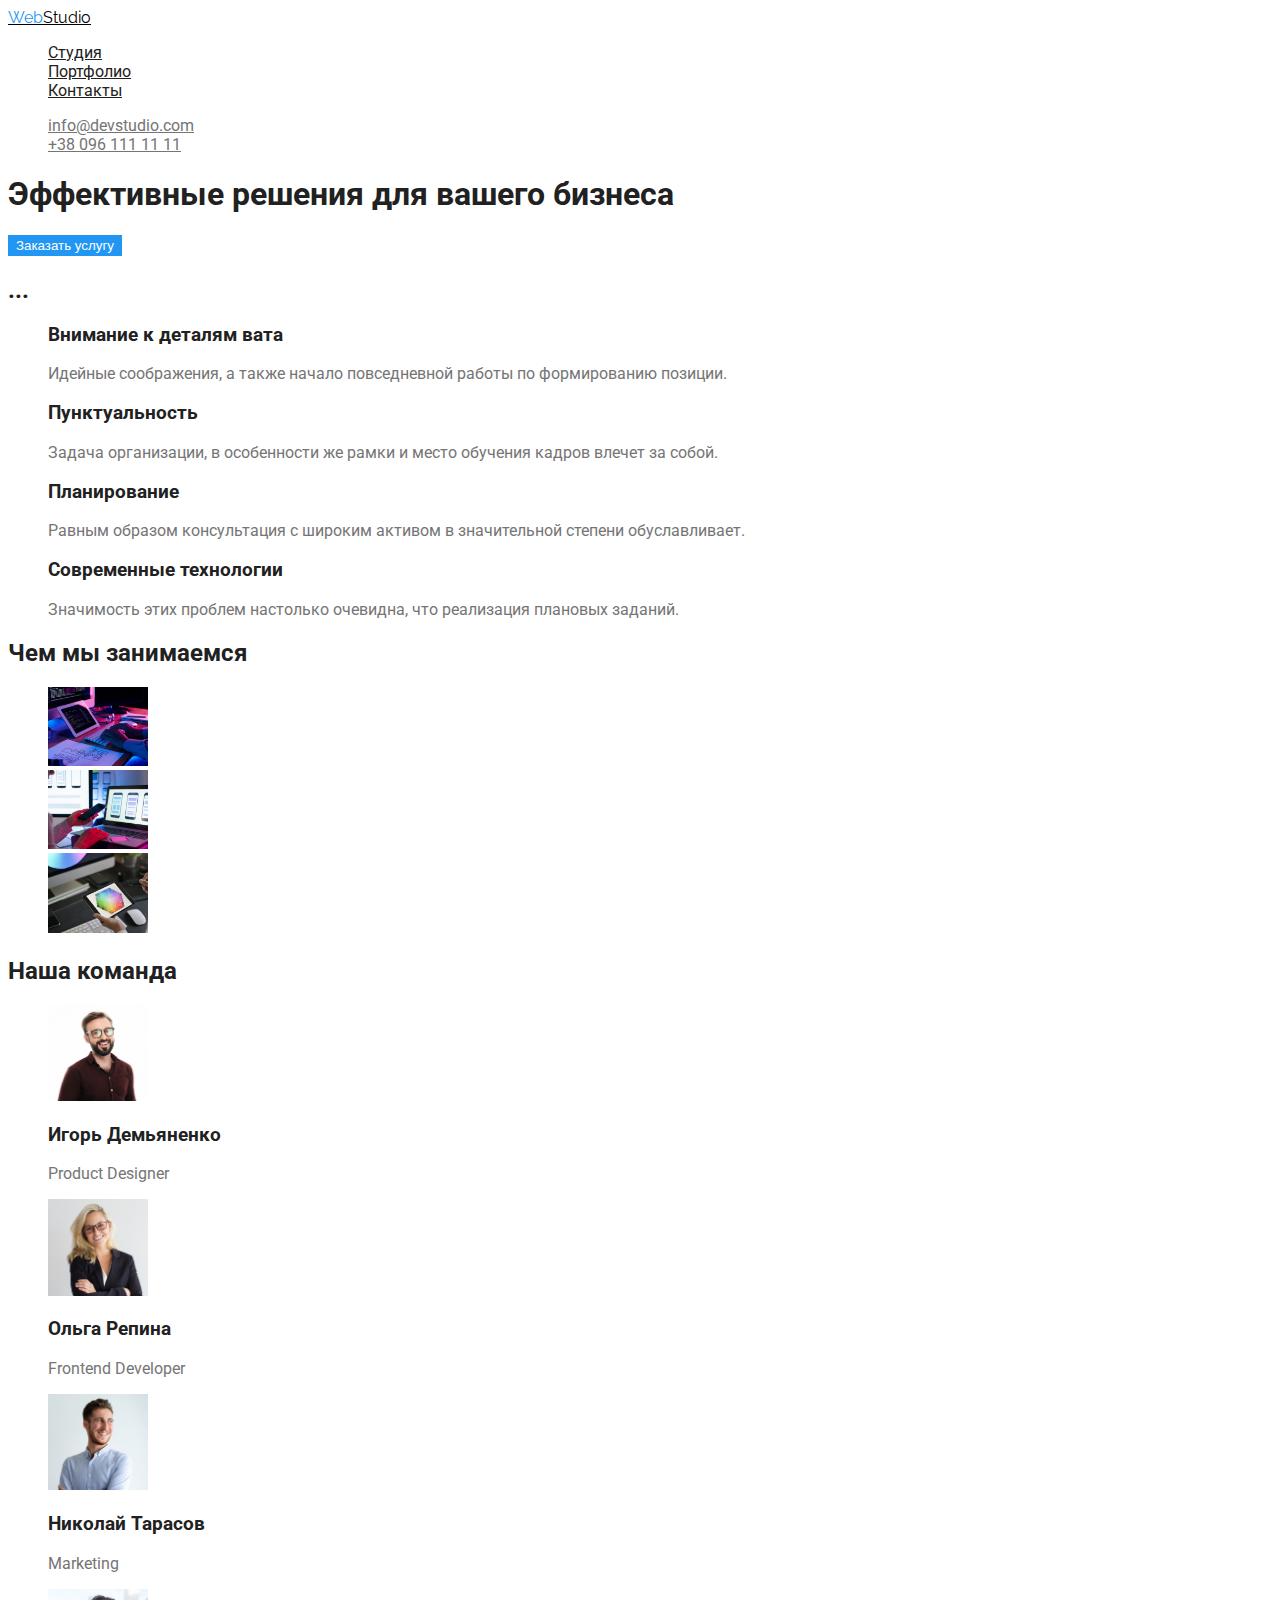
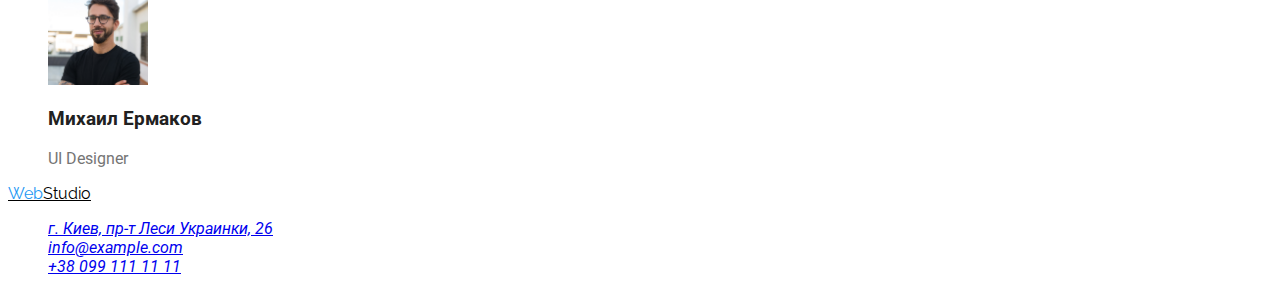
<file: index.html>
<!DOCTYPE html>
<html lang="en">
  <head>
    <meta charset="UTF-8" />
    <meta http-equiv="X-UA-Compatible" content="IE=edge" />
    <meta name="viewport" content="width=device-width, initial-scale=1.0" />
    <title>Document</title>
    <link rel="stylesheet" href="./css/styles.css" />
  </head>

  <body>
    <header>
      <a href="" class="logo"><span class="logo-web">Web</span>Studio</a>
      <nav>
        <ul class="site-nav">
          <li><a href="" class="link">Студия</a></li>
          <li><a href="portfolio.html" class="link">Портфолио</a></li>
          <li><a href="" class="link">Контакты</a></li>
        </ul>
      </nav>
      <ul class="contacts">
        <li>
          <a href="mailto:info@devstudio.com" class="link">info@devstudio.com</a>
        </li>
        <li>
          <a href="tel:+380961111111" class="link">+38 096 111 11 11</a>
        </li>
      </ul>
    </header>
    <main>
      <section>
        <h1>Эффективные решения для вашего бизнеса</h1>
        <button type="button" class="button primary">Заказать услугу</button>
      </section>

      <section class="section">
        <h2 class="section-title">...</h2>
        <ul class="features">
          <li>
            <h3 class="title">Внимание к деталям вата</h3>
            <p class="text">
              Идейные соображения, а также начало повседневной работы по формированию позиции.
            </p>
          </li>
          <li>
            <h3>Пунктуальность</h3>
            <p class="text">
              Задача организации, в особенности же рамки и место обучения кадров влечет за собой.
            </p>
          </li>
          <li>
            <h3>Планирование</h3>
            <p class="text">
              Равным образом консультация с широким активом в значительной степени обуславливает.
            </p>
          </li>
          <li>
            <h3>Современные технологии</h3>
            <p class="text">
              Значимость этих проблем настолько очевидна, что реализация плановых заданий.
            </p>
          </li>
        </ul>
      </section>
      <section class="section">
        <h2 class="section-title">Чем мы занимаемся</h2>
        <ul>
          <li><img src="./images/box1.jpg" alt="Leptop" width="100" /></li>
          <li><img src="./images/box2.jpg" alt="Mobile" width="100" /></li>
          <li><img src="./images/box3.jpg" alt="Tablet" width="100" /></li>
        </ul>
      </section>

      <section class="section">
        <h2 class="section-title">Наша команда</h2>
        <ul class="team">
          <li>
            <img src="./images/photo1.jpg" alt="Игорь Демьяненко" width="100" />
            <h3>Игорь Демьяненко</h3>
            <p class="profession">Product Designer</p>
          </li>
          <li>
            <img src="./images/photo2.jpg" alt="Ольга Репина" width="100" />
            <h3>Ольга Репина</h3>
            <p class="profession">Frontend Developer</p>
          </li>
          <li>
            <img src="./images/photo3.jpg" alt="Николай Тарасов" width="100" />
            <h3>Николай Тарасов</h3>
            <p class="profession">Marketing</p>
          </li>
          <li>
            <img src="./images/photo4.jpg" alt="Михаил Ермаков" width="100" />
            <h3>Михаил Ермаков</h3>
            <p class="profession">UI Designer</p>
          </li>
        </ul>
      </section>
    </main>
    <footer>
      <a href="" class="logo"><span class="logo-web">Web</span>Studio</a>
      <address>
        <ul>
          <li>
            <a
              href="https://www.google.com/maps/place/@50.4265807,30.5361971,17z"
              target="_blank"
              rel="noopener noreferrer"
            >
              г. Киев, пр-т Леси Украинки, 26
            </a>
          </li>
          <li>
            <a href="mailto:info@example.com"> info@example.com </a>
          </li>
          <li>
            <a href="tel:+380991111111"> +38 099 111 11 11 </a>
          </li>
        </ul>
      </address>
    </footer>
  </body>
</html>
</file>
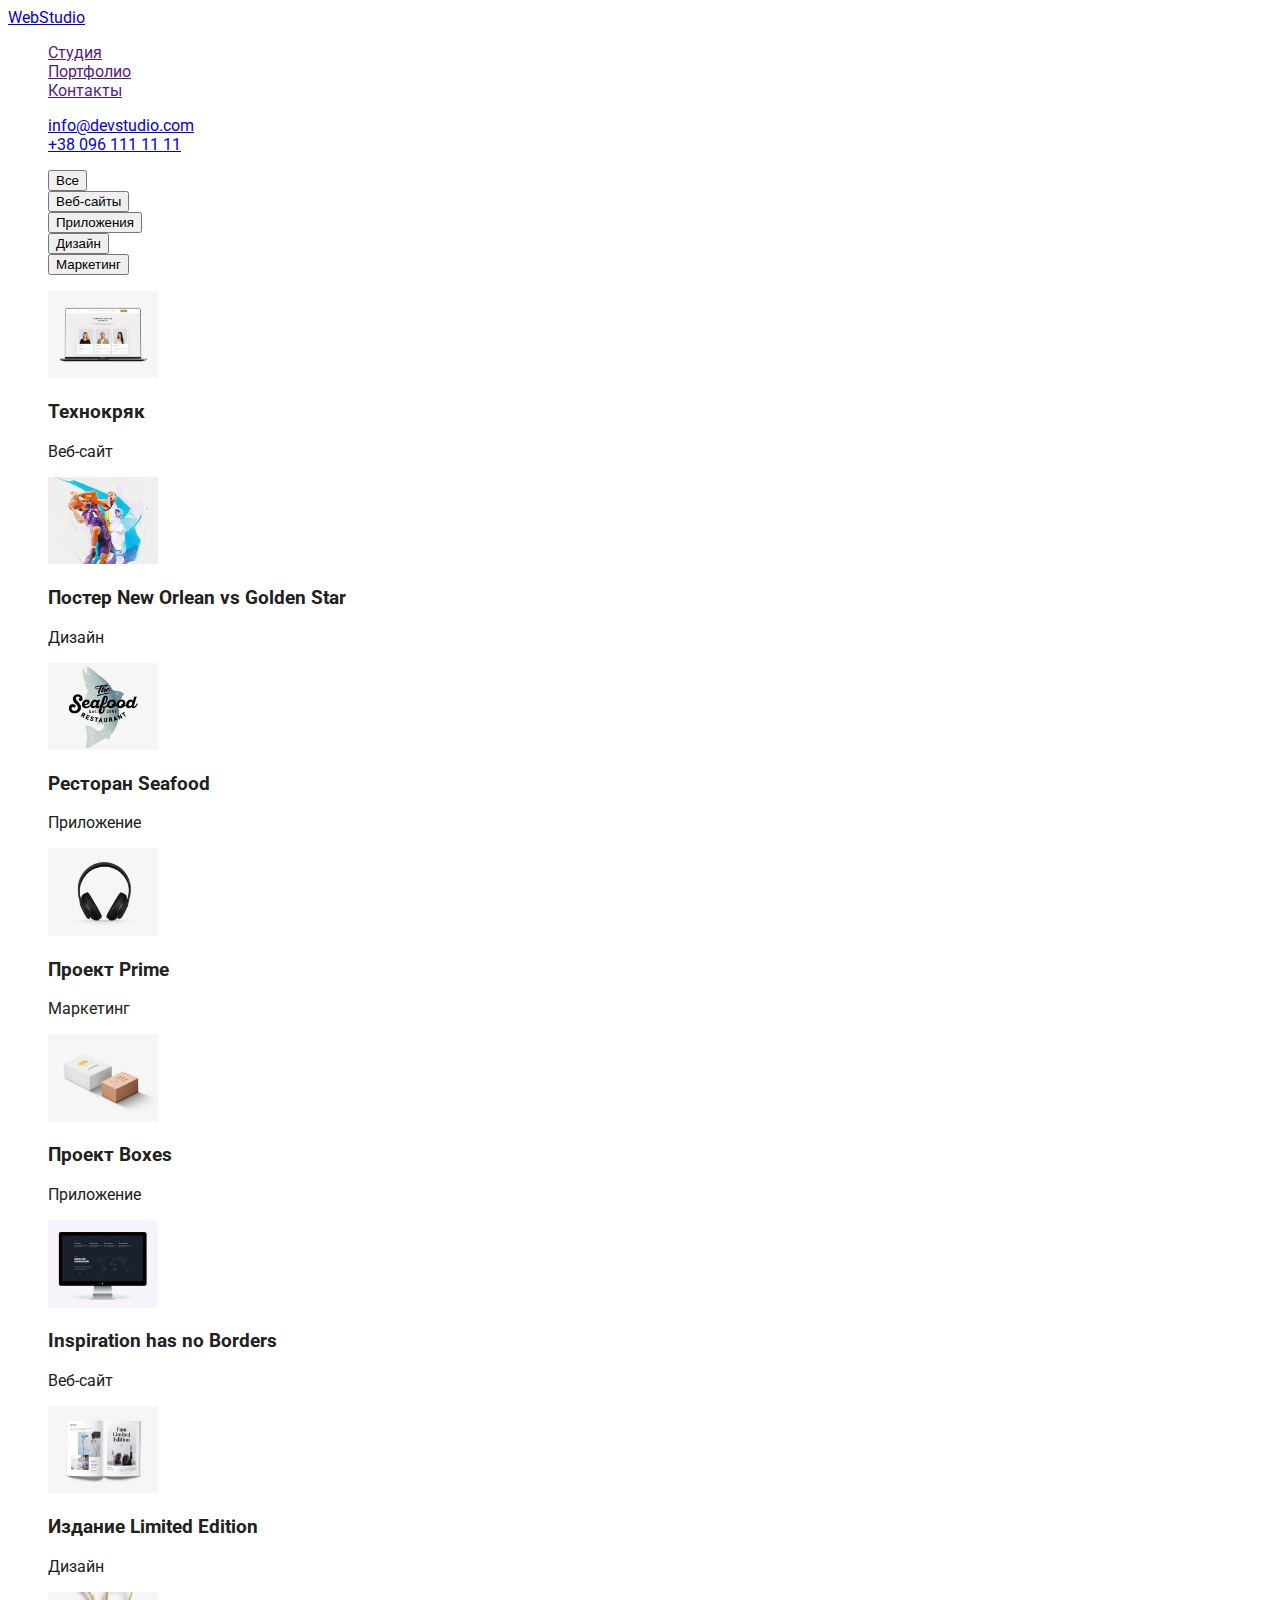
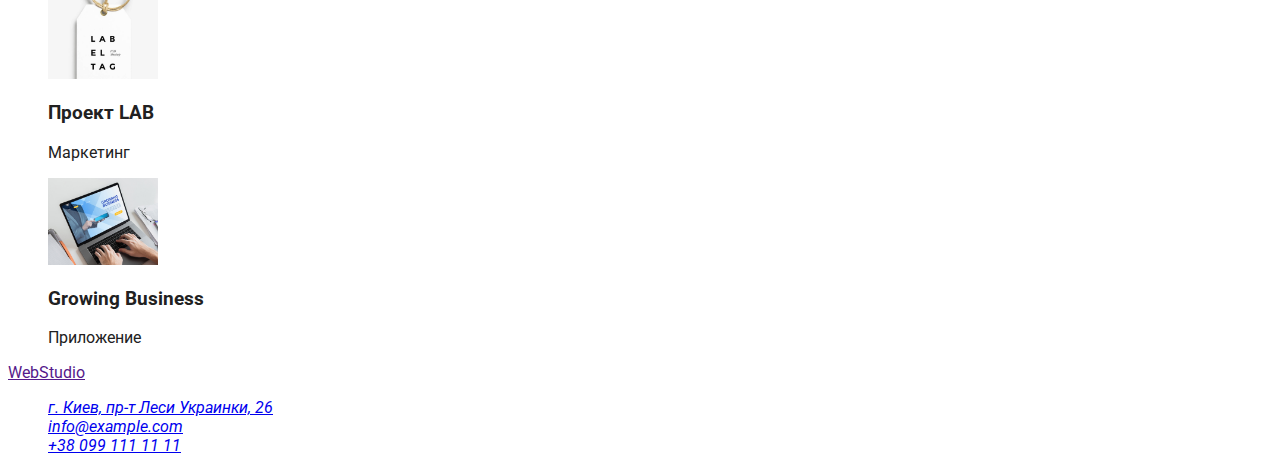
<file: portfolio.html>
<!DOCTYPE html>
<html lang="en">
	<head>
		<meta charset="UTF-8" />
		<meta http-equiv="X-UA-Compatible" content="IE=edge" />
		<meta name="viewport" content="width=device-width, initial-scale=1.0" />
		<title>Document</title>
		<link rel="stylesheet" href="./css/styles.css" />
	</head>
	<body>
		<header>
			<a href="index.html">WebStudio</a>
			<nav>
				<ul>
					<li><a href="">Студия</a></li>
					<li><a href="">Портфолио</a></li>
					<li><a href="">Контакты</a></li>
				</ul>
			</nav>
			<ul>
				<li><a href="mailto:info@devstudio.com">info@devstudio.com</a></li>
				<li><a href="tel:+380961111111">+38 096 111 11 11</a></li>
			</ul>
		</header>
		<main>
			<section>
				<ul>
					<li><button type="button">Все</button></li>
					<li><button type="button">Веб-сайты</button></li>
					<li><button type="button">Приложения</button></li>
					<li><button type="button">Дизайн</button></li>
					<li><button type="button">Маркетинг</button></li>
				</ul>
			</section>

			<section>
				<ul>
					<li>
						<img src="./images/portfolio-project/img1.jpg" alt="" width="110" />
						<h3>Технокряк</h3>
						<p>Веб-сайт</p>
					</li>
					<li>
						<img src="./images/portfolio-project/img2.jpg" alt="" width="110" />
						<h3>Постер New Orlean vs Golden Star</h3>
						<p>Дизайн</p>
					</li>
					<li>
						<img src="./images/portfolio-project/img3.jpg" alt="" width="110" />
						<h3>Ресторан Seafood</h3>
						<p>Приложение</p>
					</li>
					<li>
						<img src="./images/portfolio-project/img4.jpg" alt="" width="110" />
						<h3>Проект Prime</h3>
						<p>Маркетинг</p>
					</li>
					<li>
						<img src="./images/portfolio-project/img5.jpg" alt="" width="110" />
						<h3>Проект Boxes</h3>
						<p>Приложение</p>
					</li>
					<li>
						<img src="./images/portfolio-project/img6.jpg" alt="" width="110" />
						<h3>Inspiration has no Borders</h3>
						<p>Веб-сайт</p>
					</li>
					<li>
						<img src="./images/portfolio-project/img7.jpg" alt="" width="110" />
						<h3>Издание Limited Edition</h3>
						<p>Дизайн</p>
					</li>
					<li>
						<img src="./images/portfolio-project/img8.jpg" alt="" width="110" />
						<h3>Проект LAB</h3>
						<p>Маркетинг</p>
					</li>
					<li>
						<img src="./images/portfolio-project/img9.jpg" alt="" width="110" />
						<h3>Growing Business</h3>
						<p>Приложение</p>
					</li>
				</ul>
			</section>
		</main>
		<footer>
			<a href="">WebStudio</a>
			<address>
				<ul>
					<li>
						<a
							href="https://www.google.com/maps/place/@50.4265807,30.5361971,17z"
							target="_blank"
							rel="noopener noreferrer"
						>
							г. Киев, пр-т Леси Украинки, 26
						</a>
					</li>
					<li>
						<a href="mailto:info@example.com"> info@example.com </a>
					</li>
					<li>
						<a href="tel:+380991111111"> +38 099 111 11 11 </a>
					</li>
				</ul>
			</address>
		</footer>
	</body>
</html>
</file>
<file: css/styles.css>
@import url('https://fonts.googleapis.com/css2?family=Raleway:ital,wght@0,700;1,700&family=Roboto:ital,wght@0,400;0,500;0,700;0,900;1,400;1,500;1,700;1,900&display=swap');
:root {
	--primary-text-color: #212121;
	--accent-color: #2196f3;
	--secondary-color: #757575;
	--primary-white-color: #ffffff;
}
body {
	font-family: 'Roboto', sans-serif;
	background-color: var(--primary-white-color);
	color: var(--primary-text-color);
}
ul {
	list-style: none;
}
.logo {
	font-family: 'Raleway', sans-serif;
	color: #000;
}
.logo:hover,
:focus {
	color: var(--accent-color);
}
.logo-web {
	color: var(--accent-color);
}
/* Navigation */
.site-nav .link {
	color: #212121;
}
.site-nav .link:hover,
.site-nav .link:focus {
	color: var(--accent-color);
}
.contacts .link {
	color: var(--secondary-color);
}
.contacts .link:hover,
.contacts .link:focus {
	color: var(--accent-color);
}
.features .text {
	color: var(--secondary-color);
}
/* Section*/
/* .section-title {
	color: #212121;
} */
/* Team */
.team .profession {
	color: var(--secondary-color);
}
.button {
	color: var(--primary-text-color);
	background-color: var(--primary-white-color);
}
.button.primary {
	color: var(--primary-white-color);
	background-color: var(--accent-color);
	border-color: transparent;
}
.button.secondary {
	color: var(--accent-color);
	background-color: var(--primary-white-color);
}

/* Акцент #2196F3;
 */
/* Текст параграфо #757575; 
 */
/* Основний текст   #212121;
*/
/* Підвал #2F303A;
  білий  #FFFFFF;
 чорний #000000;
 */
</file>
